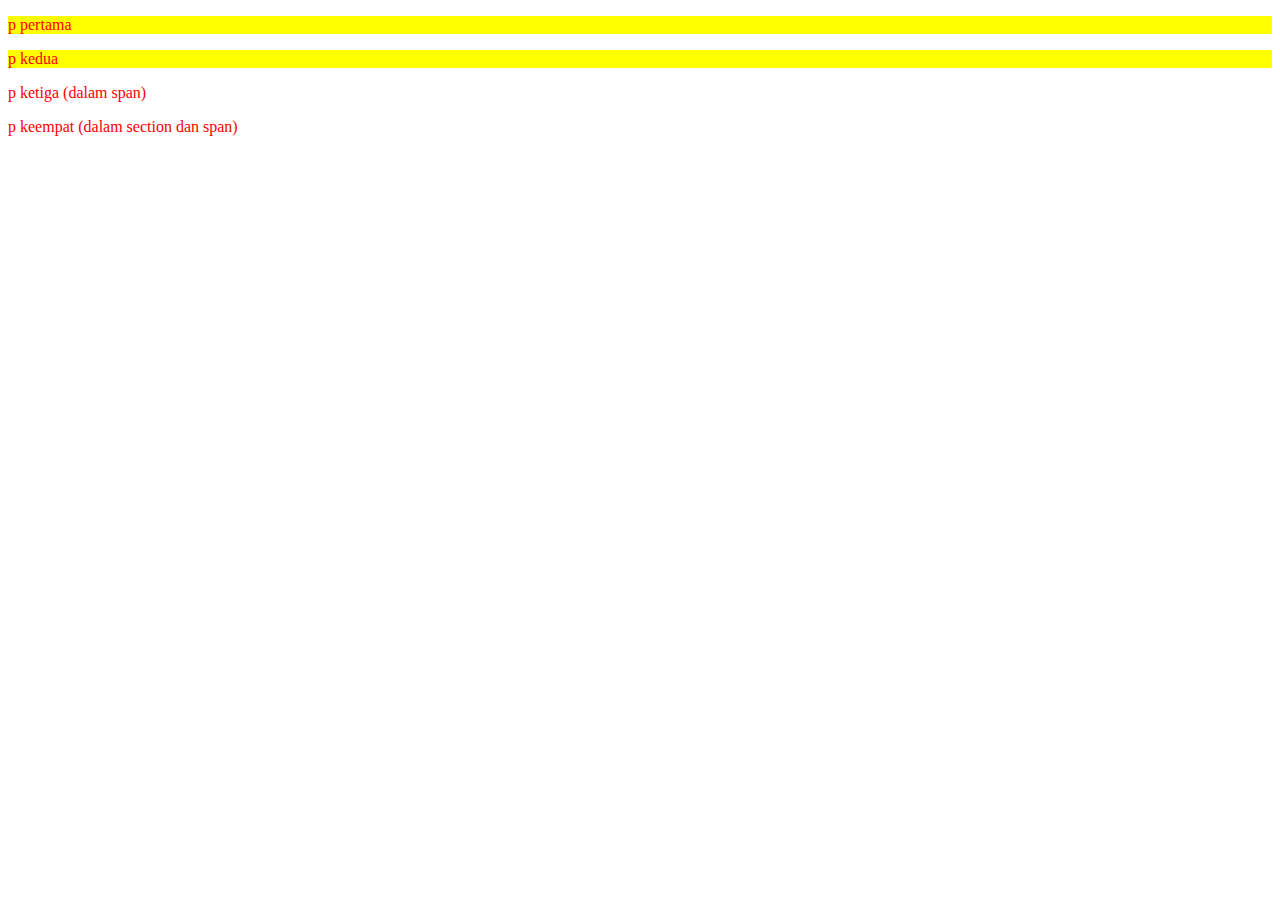
<file: DOM/css-combinator/index.html>
<!DOCTYPE html>
<html lang="en">
  <head>
    <title>Home</title>
    <meta charset="UTF-8" />
    <meta name="viewport" content="width=device-width" />
    <link rel="stylesheet" href="styles.css" />
  </head>
  <body>
    <div>
      <p>p pertama</p>
      <p>p kedua</p>
      <span>
        <p>p ketiga (dalam span)</p>
      </span>
      <section>
        <span>
          <p>p keempat (dalam section dan span)</p>
        </span>
      </section>
    </div>
  </body>
</html>
</file>
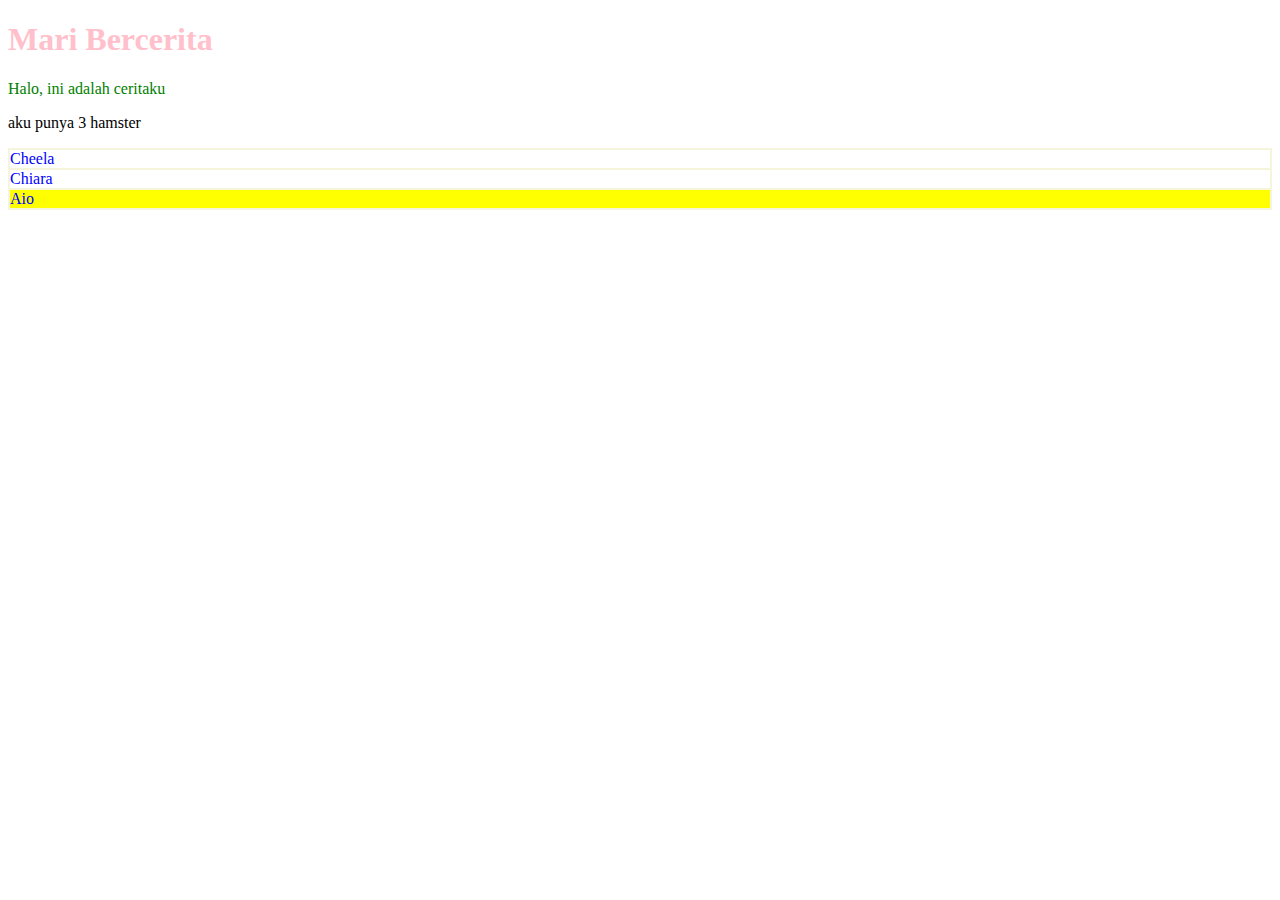
<file: DOM/css-selector/index.html>
<!DOCTYPE html>
<html lang="en">
  <head>
    <meta charset="UTF-8" />
    <meta http-equiv="X-UA-Compatible" content="IE=edge" />
    <meta name="viewport" content="width=device-width, initial-scale=1.0" />
    <title>Document</title>
    <link rel="stylesheet" href="styles.css" />
  </head>
  <body>
    <h1>Mari Bercerita</h1>
    <p style="color: green">Halo, ini adalah ceritaku</p>
    <p>aku punya 3 hamster</p>
    <div>
      <div class="hamster">Cheela</div>
      <div class="hamster">Chiara</div>
      <div class="hamster" id="aio">Aio</div>
    </div>
  </body>
</html>
</file>
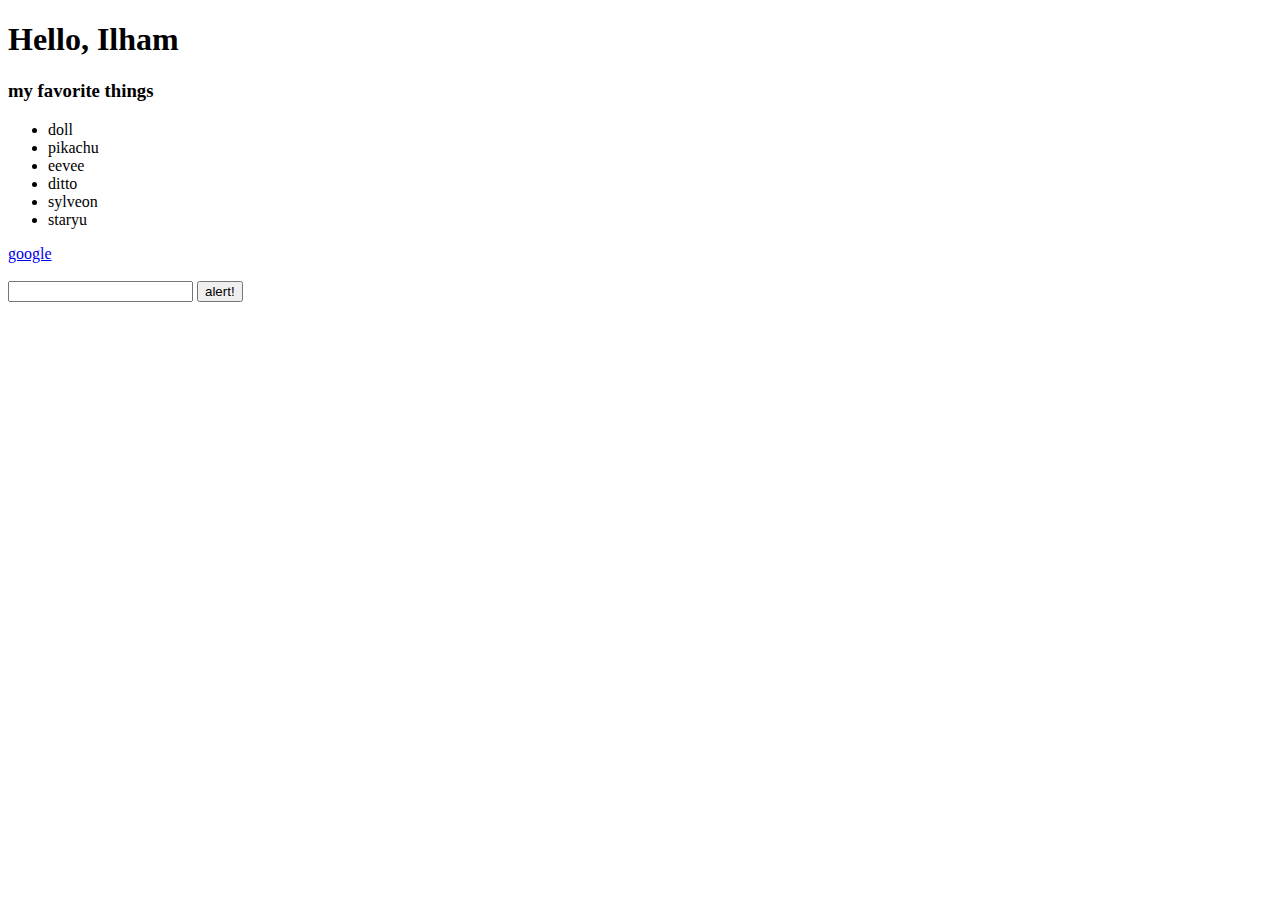
<file: DOM/js-dom/index.html>
<!DOCTYPE html>
<html lang="en">
  <head>
    <meta charset="UTF-8" />
    <meta http-equiv="X-UA-Compatible" content="IE=edge" />
    <meta name="viewport" content="width=device-width, initial-scale=1.0" />
    <title>Learn HTML</title>
  </head>
  <body>
    <h1 id="title">Hello</h1>
    <h3 class="red">my favorite things</h3>
    <ul></ul>
    <div class="contoh"></div>
    <br />
    <input type="text" />
    <button id="alert_btn">alert!</button>
  </body>

  <script>
    const title = document.querySelector("#title");
    title.innerHTML += ", Ilham";

    const contoh = document.querySelector(".contoh");
    contoh.innerHTML = "<a href='https://google.com'>google</a>";

    function createListItem(item) {
      let li = document.createElement("li");
      li.textContent = item;
      li.className = "favorite-item";
      return li;
    }

    const newFav = ["doll", "pikachu", "eevee", "ditto", "sylveon", "staryu"];

    const nodes = newFav.map((item) => {
      return createListItem(item);
    });

    const myFavorite = document.querySelector("ul");
    myFavorite.append(...nodes);
    // ... artinya spread syntax
    // spread operator gunanya untuk *unpack* item yang ada

    const input = document.querySelector("input");

    const alert_btn = document.querySelector("#alert_btn");

    alert_btn.addEventListener("click", () => {
      const isi = input.value;
      alert(isi);
    });

    input.addEventListener("keyup", (event) => {
      if (event.key === "Enter") {
        const isi = input.value;
        alert(isi);
      }
    });
  </script>
</html>
</file>
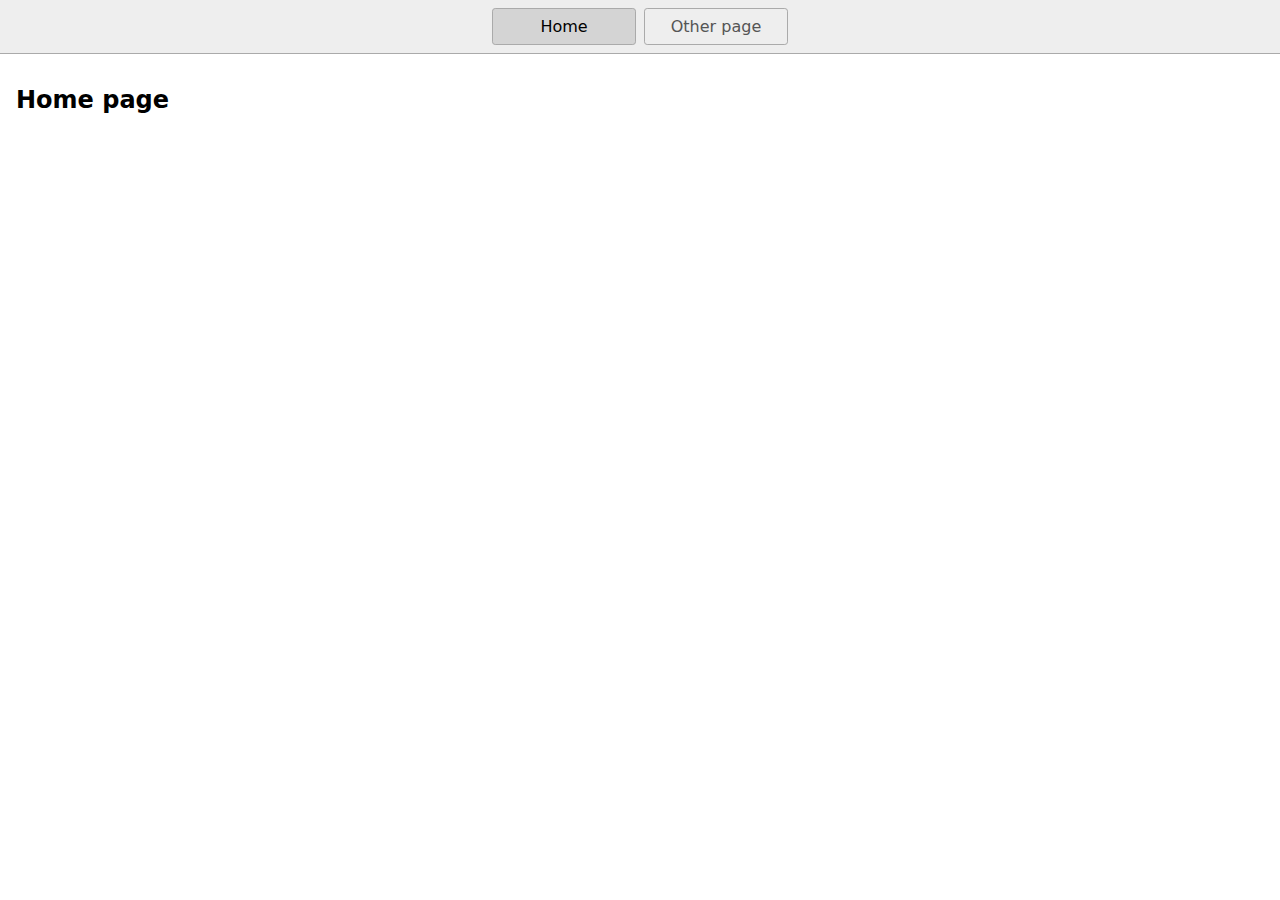
<file: DOM/simple-html/index.html>
<!DOCTYPE html>
<html lang="en">
  <head>
    <title>Home</title>
    <meta charset="UTF-8" />
    <meta name="viewport" content="width=device-width" />
    <link rel="stylesheet" href="styles.css" />
  </head>
  <body>
    <nav>
      <a href="/" aria-current="page">Home</a>
      <a href="/page2.html">Other page</a>
    </nav>
    <main>
      <h1>Home page</h1>
    </main>
  </body>
</html>
</file>
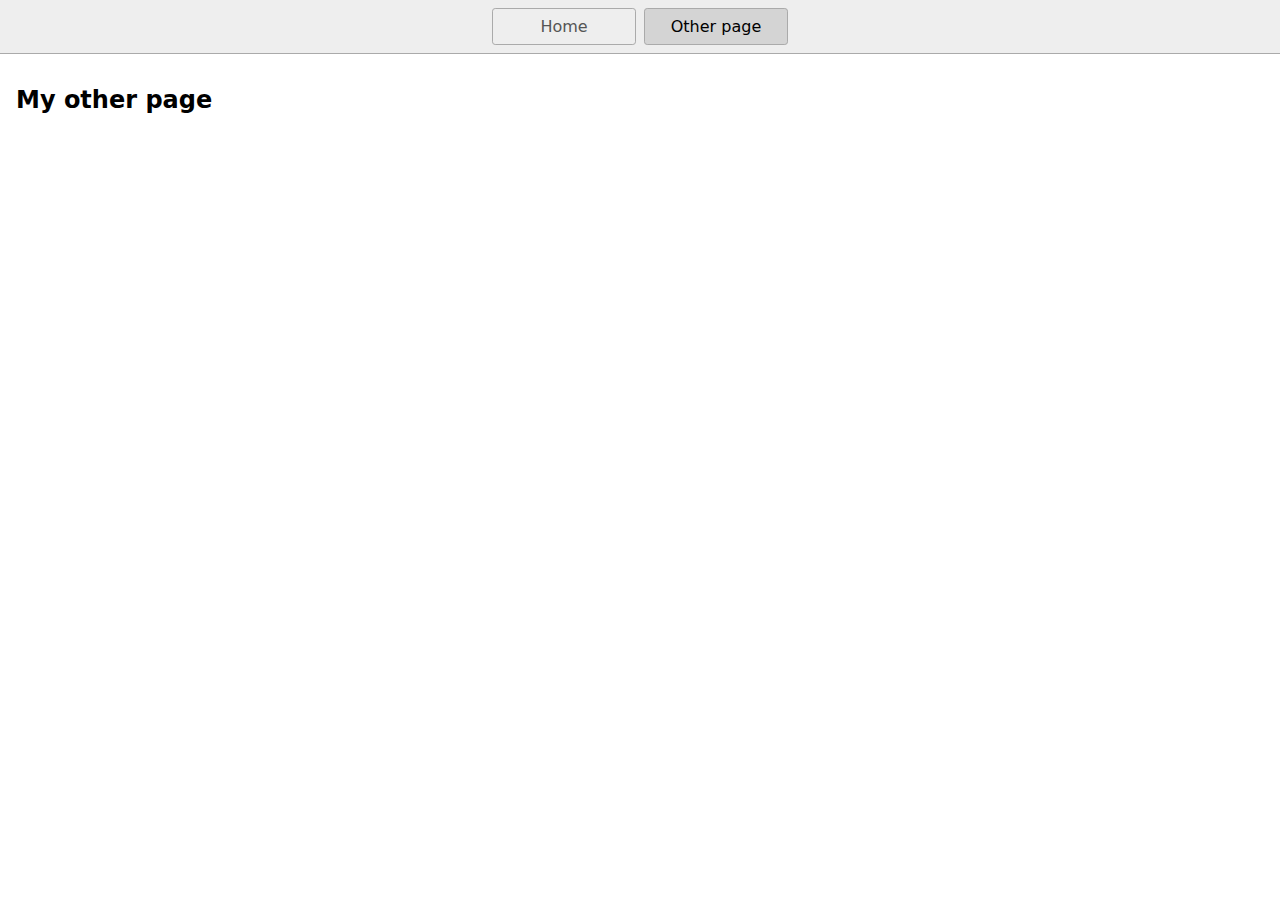
<file: DOM/simple-html/page2.html>
<!DOCTYPE html>
<html lang="en">
  <head>
    <title>Other page</title>
    <meta charset="UTF-8" />
    <meta name="viewport" content="width=device-width" />
    <link rel="stylesheet" href="styles.css" />
  </head>
  <body>
    <nav>
      <a href="/">Home</a>
      <a href="/page2.html" aria-current="page">Other page</a>
    </nav>
    <main>
      <h1>My other page</h1>
    </main>
  </body>
</html>
</file>
<file: DOM/css-combinator/styles.css>
div p {
    color: red;
}

div>p {
    background-color: yellow;
}
</file>
<file: DOM/css-selector/styles.css>
.hamster {
    color: blue;
}

#aio {
    background-color: yellow;
}

h1 {
    color: pink;
}

div {
    border: 1px solid beige;
}
</file>
<file: DOM/simple-html/styles.css>
* {
    box-sizing: border-box;
}

body {
    margin: 0;
    font-family: system-ui, sans-serif;
    color: black;
    background-color: white;
}

nav {
    display: flex;
    flex-wrap: wrap;
    align-items: center;
    justify-content: center;
    padding: 0.5rem;
    gap: 0.5rem;
    border-bottom: solid 1px #aaa;
    background-color: #eee;
}

nav a {
    display: inline-block;
    min-width: 9rem;
    padding: 0.5rem;
    border-radius: 0.2rem;
    border: solid 1px #aaa;
    text-align: center;
    text-decoration: none;
    color: #555;
}

nav a[aria-current='page'] {
    color: #000;
    background-color: #d4d4d4;
}

main {
    padding: 1rem;
}

h1 {
    font-weight: bold;
    font-size: 1.5rem;
}
</file>
